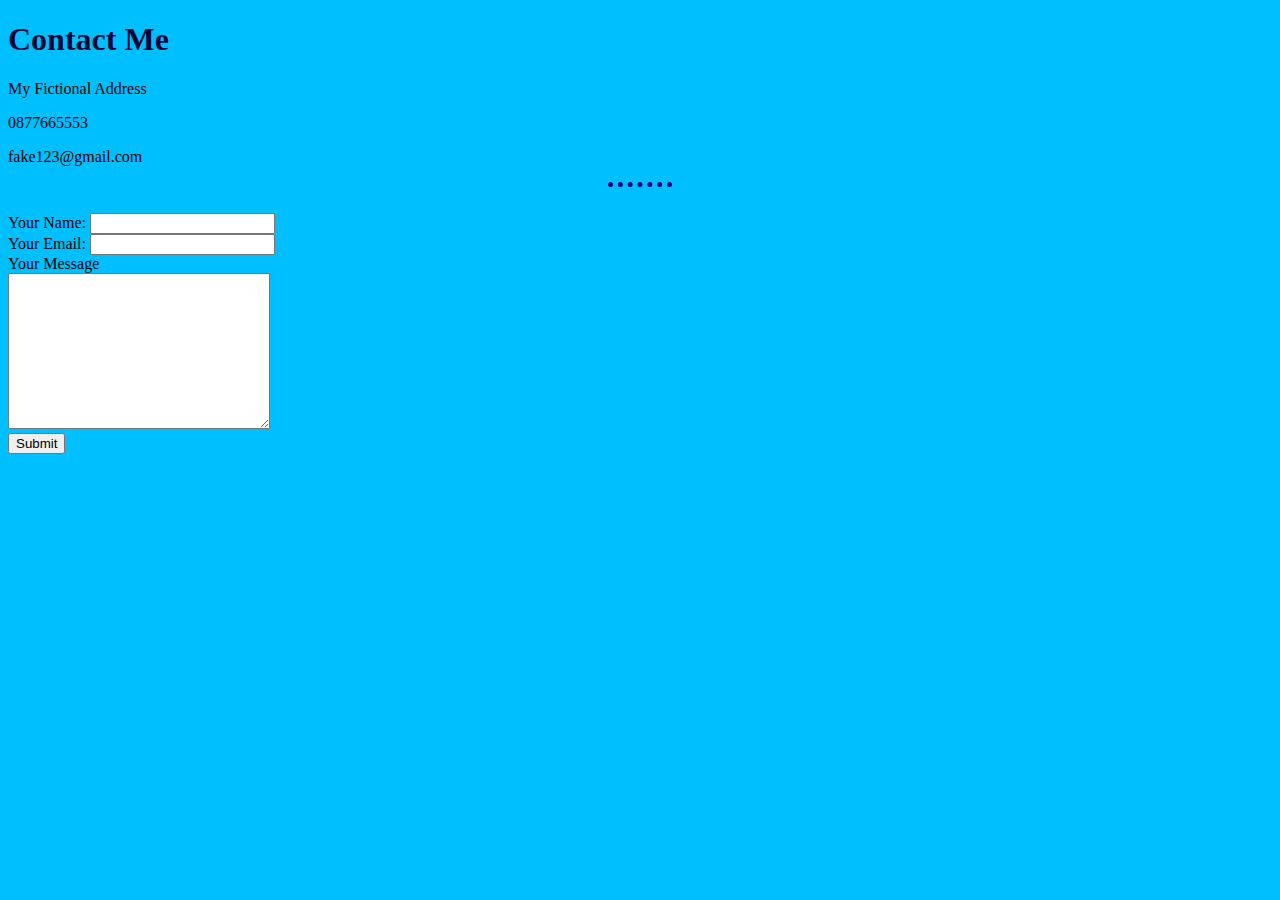
<file: Contact.html>
<!DOCTYPE html>
<html lang="en" dir="ltr">
  <head>
    <meta charset="utf-8">
    <title>Contact Me</title>

<link rel="stylesheet" href="Style.css">
  </head>
  <body>
    <h1>Contact Me</h1>
<p>My Fictional Address</p>
<p>0877665553</p>
<p>fake123@gmail.com</p>
<hr>
<br>
<form action="mailto:sulemanagwan123@gmail.com" method="post" enctype="text/plain">
<label for="">Your Name:</label>
<input type="text" name="Username" value=""><br>
<label for="">Your Email:</label>
<input type="email" name="Email id" value=""><br>
<label for="">Your Message</label><br>
<textarea name="Your Message" rows="10" cols="30"></textarea><br>
<input type="submit" name="">







































  </body>
</html>
</file>
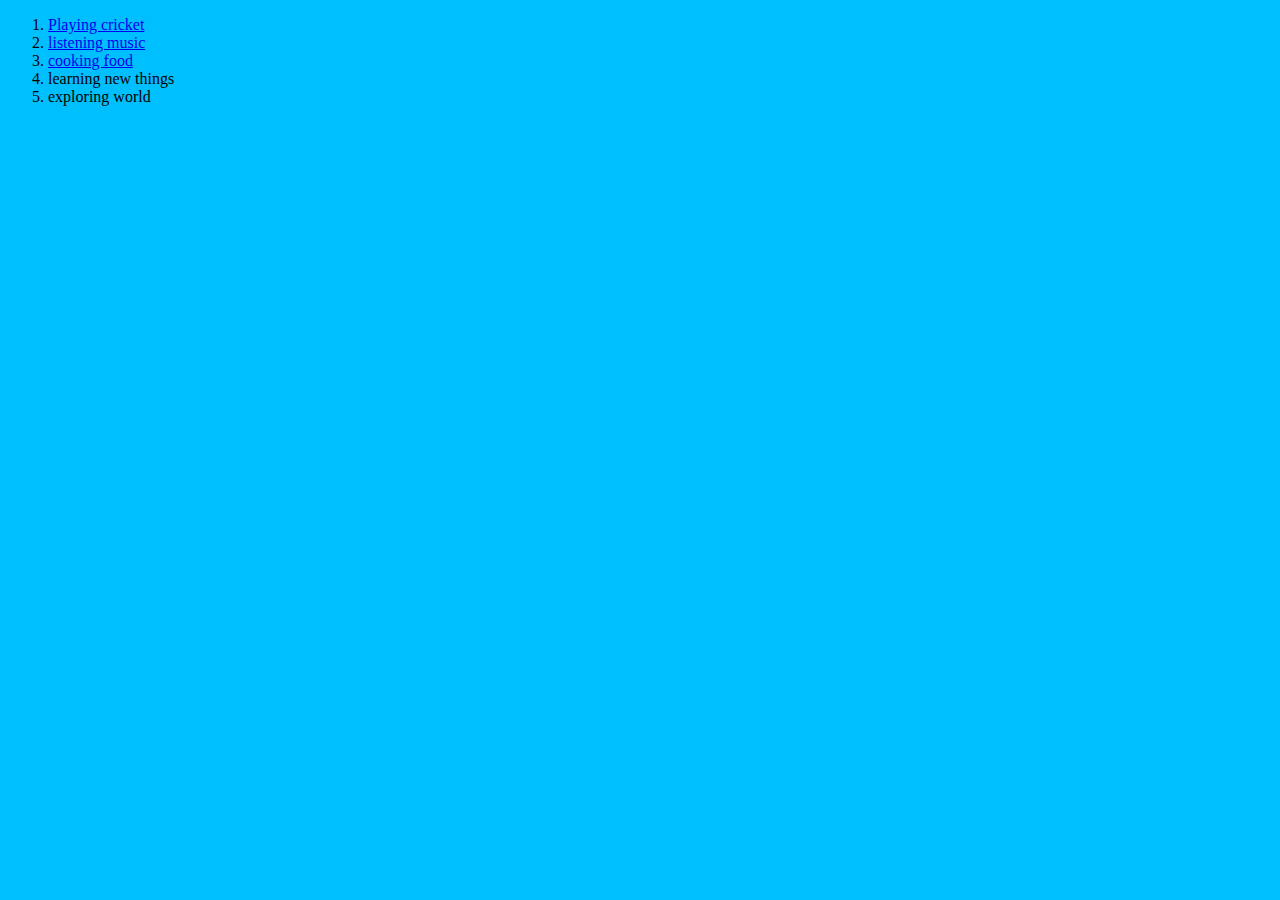
<file: hobbies.html>
<!DOCTYPE html>
<html lang="en" dir="ltr">
  <head>
    <meta charset="utf-8">
<title>My Hobbies</title>

<link rel="stylesheet" href="Style.css" />
 </head>
  <body>
    <ol>
    <li><a href="https://www.youtube.com/watch?v=U8Jhu6qySwI">Playing cricket</a></li>
    <li><a href="https://open.spotify.com/artist/0H6F2IHMs0SOgFBYms7V5K">listening music</a></li>
    <li><a href="https://www.finecooking.com/">cooking food</a></li>
      <li>learning new things </li>
      <li>exploring world </li>
    </ol>

  </body>
</html>
</file>
<file: Style.css>
body{
background-color:deepskyblue;

}
h1{
  color: #000839;
}
h2{
  color:black;
}

table{
  border: 2px solid  black;
  border-collapse: collapse;
  text-align: center;
  table-layout: fixed;

}
hr{
 border-style: none;
border-top-style:dotted ;
width: 5%;
border-width:5px;
border-color:darkblue;
}

#header{
  border:1px black;

}
#avoid{
  border:2px solid black;
}
#not{

  border:1px black;
}

th,td{
  padding: 10px;
}
</file>
